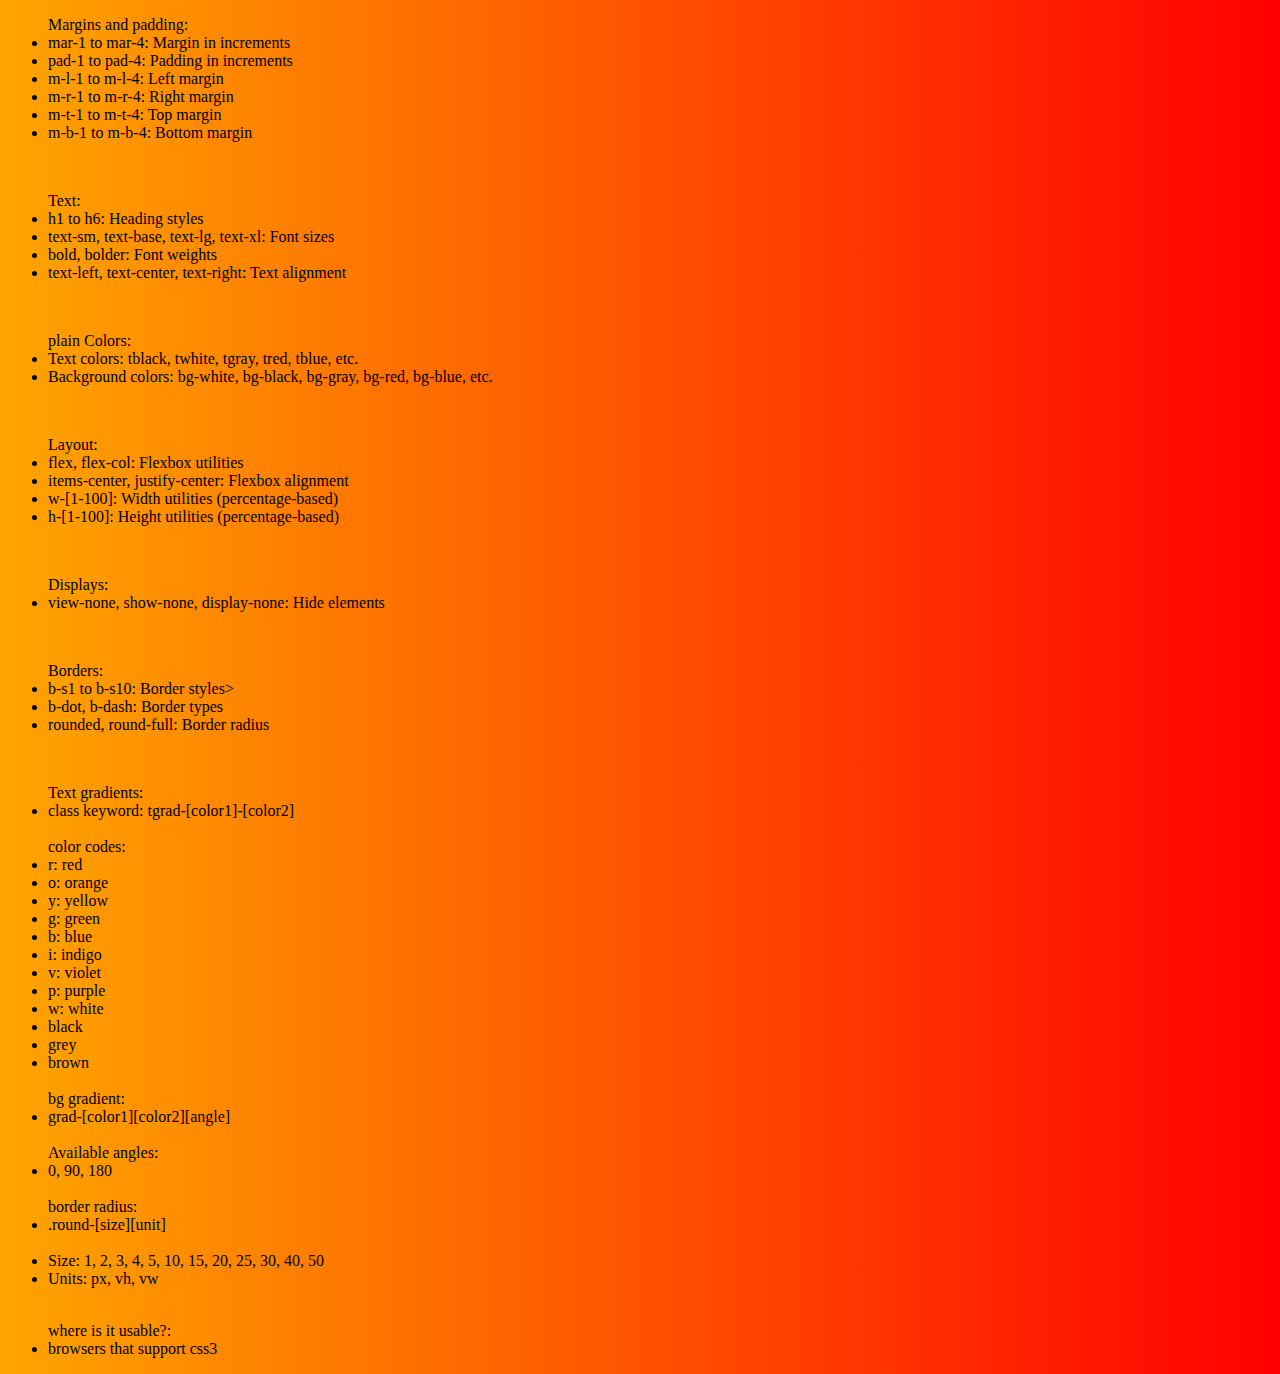
<file: index.html>
<!DOCTYPE html>
<html>
<head>
    <title>CatCSS</title>
</head>
    <body class="grad-or90">
<div class="content-center">
<ul>
    Margins and padding:
<li>mar-1 to mar-4: Margin in increments</li>
<li>pad-1 to pad-4: Padding in increments</li>
<li>m-l-1 to m-l-4: Left margin</li>
 <li>m-r-1 to m-r-4: Right margin</li>
<li>m-t-1 to m-t-4: Top margin</li>
<li>m-b-1 to m-b-4: Bottom margin</li>
</ul>
    <br>
    <ul>
    Text:
<li>h1 to h6: Heading styles</li>
<li>text-sm, text-base, text-lg, text-xl: Font sizes</li>
<li>bold, bolder: Font weights</li>
<li>text-left, text-center, text-right: Text alignment</li>
</ul>
        <br>
    <ul>
plain Colors:
<li>Text colors: tblack, twhite, tgray, tred, tblue, etc.</li>
<li>Background colors: bg-white, bg-black, bg-gray, bg-red, bg-blue, etc.</li>
</ul>
        <br>
    <ul>
Layout:
<li>flex, flex-col: Flexbox utilities</li>
<li>items-center, justify-center: Flexbox alignment</li>
<li>w-[1-100]: Width utilities (percentage-based)</li>
<li>h-[1-100]: Height utilities (percentage-based)</li>
</ul>
            <br>
    <ul>
Displays:
<li>view-none, show-none, display-none: Hide elements</li>
</ul>
            <br>
    <ul>
Borders:
<li>b-s1 to b-s10: Border styles></li>
<li>b-dot, b-dash: Border types</li>
<li>rounded, round-full: Border radius</li>
</ul>
                <br>
    <ul>
Text gradients:
<li>class keyword: tgrad-[color1]-[color2]</li>
        <br>
                color codes:
            <li>r: red</li>
<li>o: orange</li>
<li>y: yellow</li>
<li>g: green</li>
<li>b: blue</li>
<li>i: indigo</li>
<li>v: violet</li>
<li>p: purple</li>
<li>w: white</li>
<li>black</li>
<li>grey</li>
<li>brown</li>
        <br>
        bg gradient:
<li>grad-[color1][color2][angle]</li>
        <br>
        Available angles: 
        <li>0, 90, 180</li>
        <br>
        border radius:
        <li>.round-[size][unit]</li>
        <br>
        <li>Size: 1, 2, 3, 4, 5, 10, 15, 20, 25, 30, 40, 50</li>
<li>Units: px, vh, vw</li>
        <br>
        </ul>
    <ul>
        where is it usable?:
        <li>browsers that support css3</li>
</ul>
</div>
</body>
<script src="css-embed/v1.0.js"></script>
</html>
</file>
